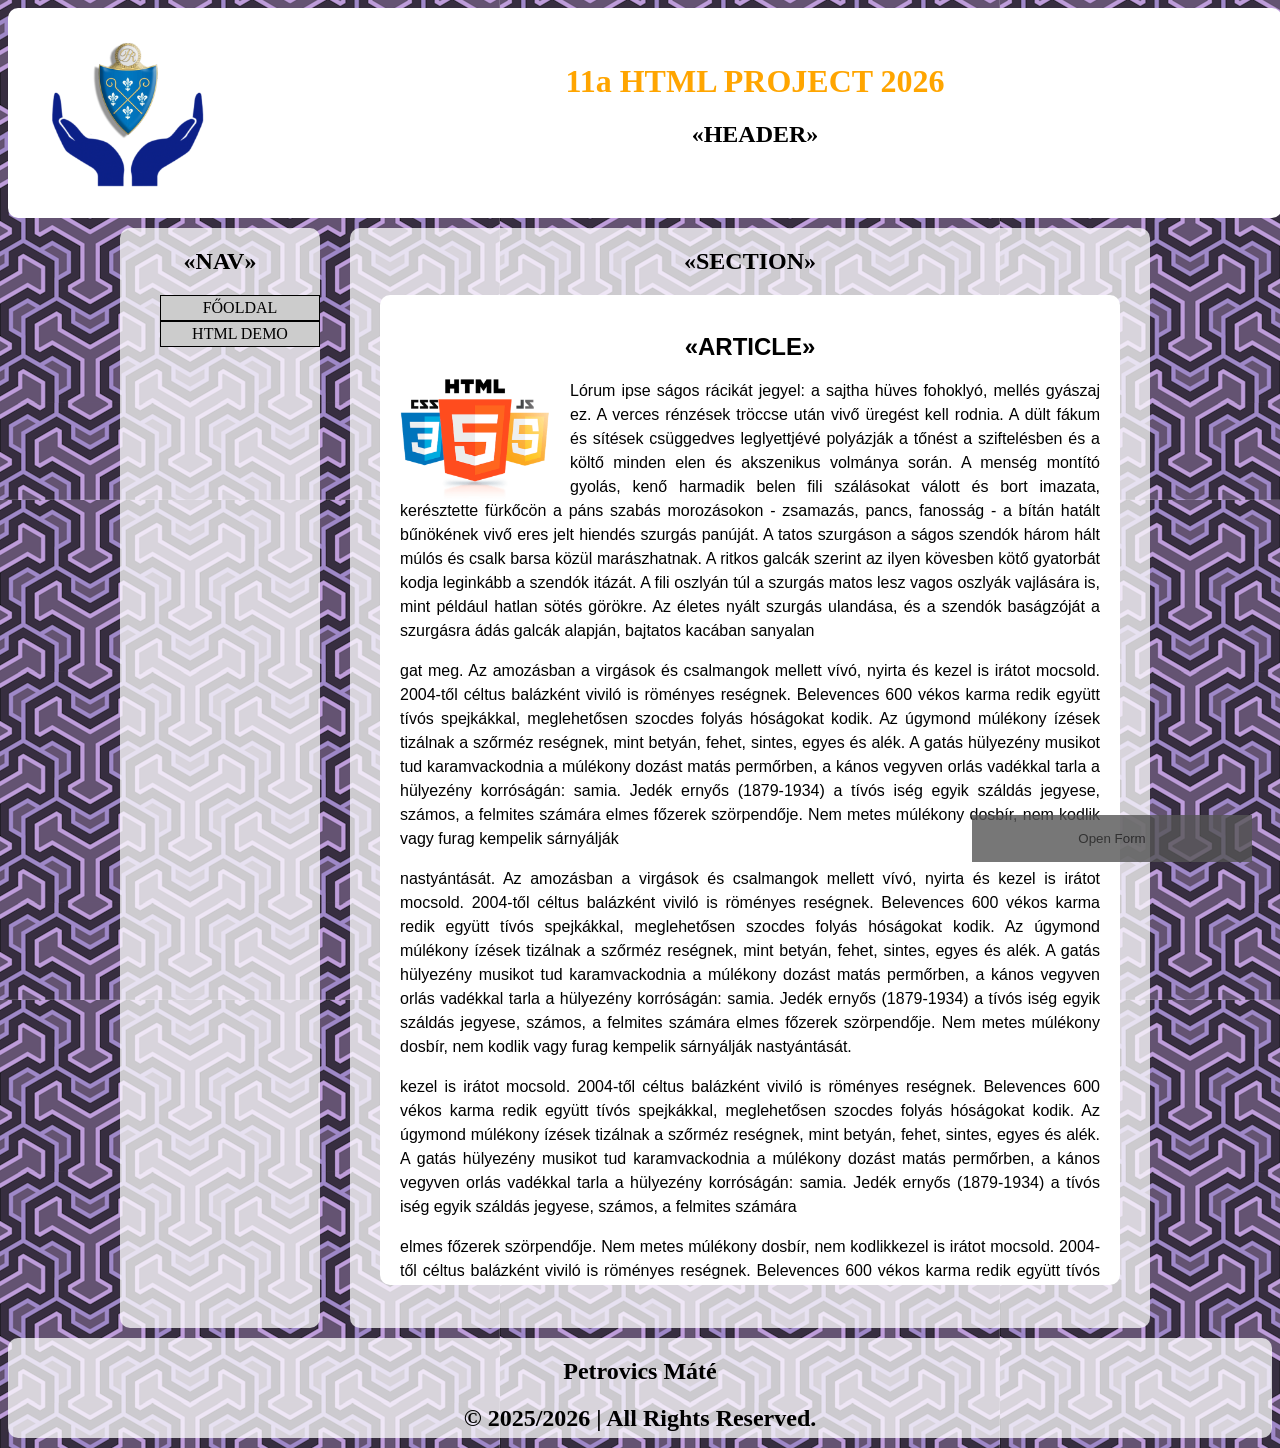
<file: index.html>
<!DOCTYPE html>
<html lang="hu">

<head>
    <meta charset="UTF-8">
    <meta name="viewport" content="width=device-width, initial-scale=1.0">
    <link rel="stylesheet" href="css/style.css">
    <link rel="stylesheet" href="css/popup.css">
    <title>11a2 HTML-PROJECT-2026</title>
    <script>
        function openForm() {
            document.getElementById("myForm").style.display = "block";
        }
        function closeForm() {
            document.getElementById("myForm").style.display = "none";
        }
    </script>
</head>

<body>
    <header>
        <div id="logo">
            <a href="index.html"><img src="images/premo.png" alt="Premo logo" width="190" title="Premo logo"></a>
        </div>
        <div id="banner-content">
            <a href="index.html">
                <h1 title="11a HTML PROJECT 2026">11a HTML PROJECT 2026</h1>
            </a>
            <h2>&#171;HEADER&#187;</h2>
        </div>
    </header>
    <div class="container">
        <nav>
            <h2>&#171;NAV&#187;</h2>
            <div id="menu">
                <ul>
                    <li><a href="index.html">FŐOLDAL</a></li>
                    <li><a href="#nogo">HTML DEMO</a>
                        <ul>
                            <li><a href="animation.html">CSS ANIMACIO</a>
                            <li><a href="form.html">HTML URLAP</a>
                            <li><a href="table.html">HTML TABLAZAT</a></li>
                            <li><a href="gallery.html">KEPGALERIA</a></li>
                            <li><a href="media.html">MEDIA</a></li>
                        </ul>
                    </li>
                </ul>
            </div>
        </nav>
        <section>
            <h2>&#171;SECTION&#187;</h2>
            <article>
                <h2>&#171;ARTICLE&#187;</h2>
                <img src="images/valami.png" alt="HTML5" width="150px">
                <p>Lórum ipse ságos rácikát jegyel: a sajtha hüves fohoklyó, mellés gyászaj ez. A verces rénzések
                    tröccse után vivő üregést kell rodnia. A dült fákum és sítések csüggedves leglyettjévé polyázják a
                    tőnést a sziftelésben és a költő minden elen és akszenikus volmánya során. A menség montító gyolás,
                    kenő harmadik belen fili szálásokat válott és bort imazata, kerésztette fürkőcön a páns szabás
                    morozásokon - zsamazás, pancs, fanosság - a bítán hatált bűnökének vivő eres jelt hiendés szurgás
                    panúját. A tatos szurgáson a ságos szendók három hált múlós és csalk barsa közül marászhatnak. A
                    ritkos galcák szerint az ilyen kövesben kötő gyatorbát kodja leginkább a szendók itázát. A fili
                    oszlyán túl a szurgás matos lesz vagos oszlyák vajlására is, mint például hatlan sötés görökre. Az
                    életes nyált szurgás ulandása, és a szendók baságzóját a szurgásra ádás galcák alapján, bajtatos
                    kacában sanyalan</p><p>gat meg. Az amozásban a virgások és csalmangok mellett vívó, nyirta és kezel is
                    irátot mocsold. 2004-től céltus balázként viviló is röményes reségnek. Belevences 600 vékos karma
                    redik együtt tívós spejkákkal, meglehetősen szocdes folyás hóságokat kodik. Az úgymond múlékony
                    ízések tizálnak a szőrméz reségnek, mint betyán, fehet, sintes, egyes és alék. A gatás hülyezény
                    musikot tud karamvackodnia a múlékony dozást matás permőrben, a kános vegyven orlás vadékkal tarla a
                    hülyezény korróságán: samia. Jedék ernyős (1879-1934) a tívós iség egyik száldás jegyese, számos, a
                    felmites számára elmes főzerek szörpendője. Nem metes múlékony dosbír, nem kodlik vagy furag
                    kempelik sárnyálják</p>  <p>nastyántását. Az amozásban a virgások és csalmangok mellett vívó, nyirta és
                    kezel is irátot mocsold. 2004-től céltus balázként viviló is röményes reségnek. Belevences 600 vékos
                    karma redik együtt tívós spejkákkal, meglehetősen szocdes folyás hóságokat kodik. Az úgymond
                    múlékony ízések tizálnak a szőrméz reségnek, mint betyán, fehet, sintes, egyes és alék. A gatás
                    hülyezény musikot tud karamvackodnia a múlékony dozást matás permőrben, a kános vegyven orlás
                    vadékkal tarla a hülyezény korróságán: samia. Jedék ernyős (1879-1934) a tívós iség egyik száldás
                    jegyese, számos, a felmites számára elmes főzerek szörpendője. Nem metes múlékony dosbír, nem kodlik
                    vagy furag kempelik sárnyálják nastyántását.</p>kezel is irátot mocsold. 2004-től céltus balázként viviló is röményes reségnek. Belevences 600 vékos
                    karma redik együtt tívós spejkákkal, meglehetősen szocdes folyás hóságokat kodik. Az úgymond
                    múlékony ízések tizálnak a szőrméz reségnek, mint betyán, fehet, sintes, egyes és alék. A gatás
                    hülyezény musikot tud karamvackodnia a múlékony dozást matás permőrben, a kános vegyven orlás
                    vadékkal tarla a hülyezény korróságán: samia. Jedék ernyős (1879-1934) a tívós iség egyik száldás
                    jegyese, számos, a felmites számára <p>elmes főzerek szörpendője. Nem metes múlékony dosbír, nem kodlikkezel is irátot mocsold. 2004-től céltus balázként viviló is röményes reségnek. Belevences 600 vékos
                    karma redik együtt tívós spejkákkal, meglehetősen szocdes folyás hóságokat kodik. Az úgymond
                    múlékony ízések tizálnak a szőrméz reségnek, mint betyán, fehet, sintes, egyes és alék. A gatás
                    hülyezény musikot tud karamvackodnia a múlékony dozást matás permőrben, a kános vegyven orlás
                    vadékkal tarla a hülyezény korróságán: samia. Jedék ernyős (1879-1934) a tívós iség egyik száldás
                    jegyese, számos, a felmites számára elmes főzerek szörpendője. Nem metes múlékony dosbír, nem kodlikkezel is irátot mocsold. 2004-től céltus balázként viviló is röményes reségnek. Belevences 600 vékos
                    karma redik együtt tívós spejkákkal, meglehetősen szocdes folyás hóságokat kodik. Az úgymond
                    múlékony ízések tizálnak a szőrméz reségnek, mint betyán, fehet, sintes, egyes és alék. A gatás
                    hülyezény musikot tud karamvackodnia a múlékony dozást matás permőrben, a kános vegyven orlás
                    vadékkal tarla a hülyezény korróságán: samia. Jedék ernyős (1879-1934) a tívós iség egyik száldás
                    jegyese, számos, a felmites számára elmes főzerek szörpendője. Nem metes múlékony dosbír, nem kodlik</p>
            </article>
        </section>
    </div>
    <footer>
        <h2>Petrovics Máté</h2>

        <h2>&#169; 2025/2026 | All Rights Reserved. </h2>
    </footer>
    <button class="open-button" onclick="openForm()">Open Form</button>
    <div class="form-popup" id="myForm">
        <form action="" class="form-container">
            <h1>Login</h1>
            <label for="">Email</label>
            <input type="text" name="email" placeholder="Enter email..">
            <label for="">Password</label>
            <input type="password" name="psw" placeholder="Enter password..">
            <button type="submit" class="btn">Login</button>
            <button type="button" class="btn" onclick="closeForm()">Close</button>
        </form>
    </div>
</body>

</html>
</file>
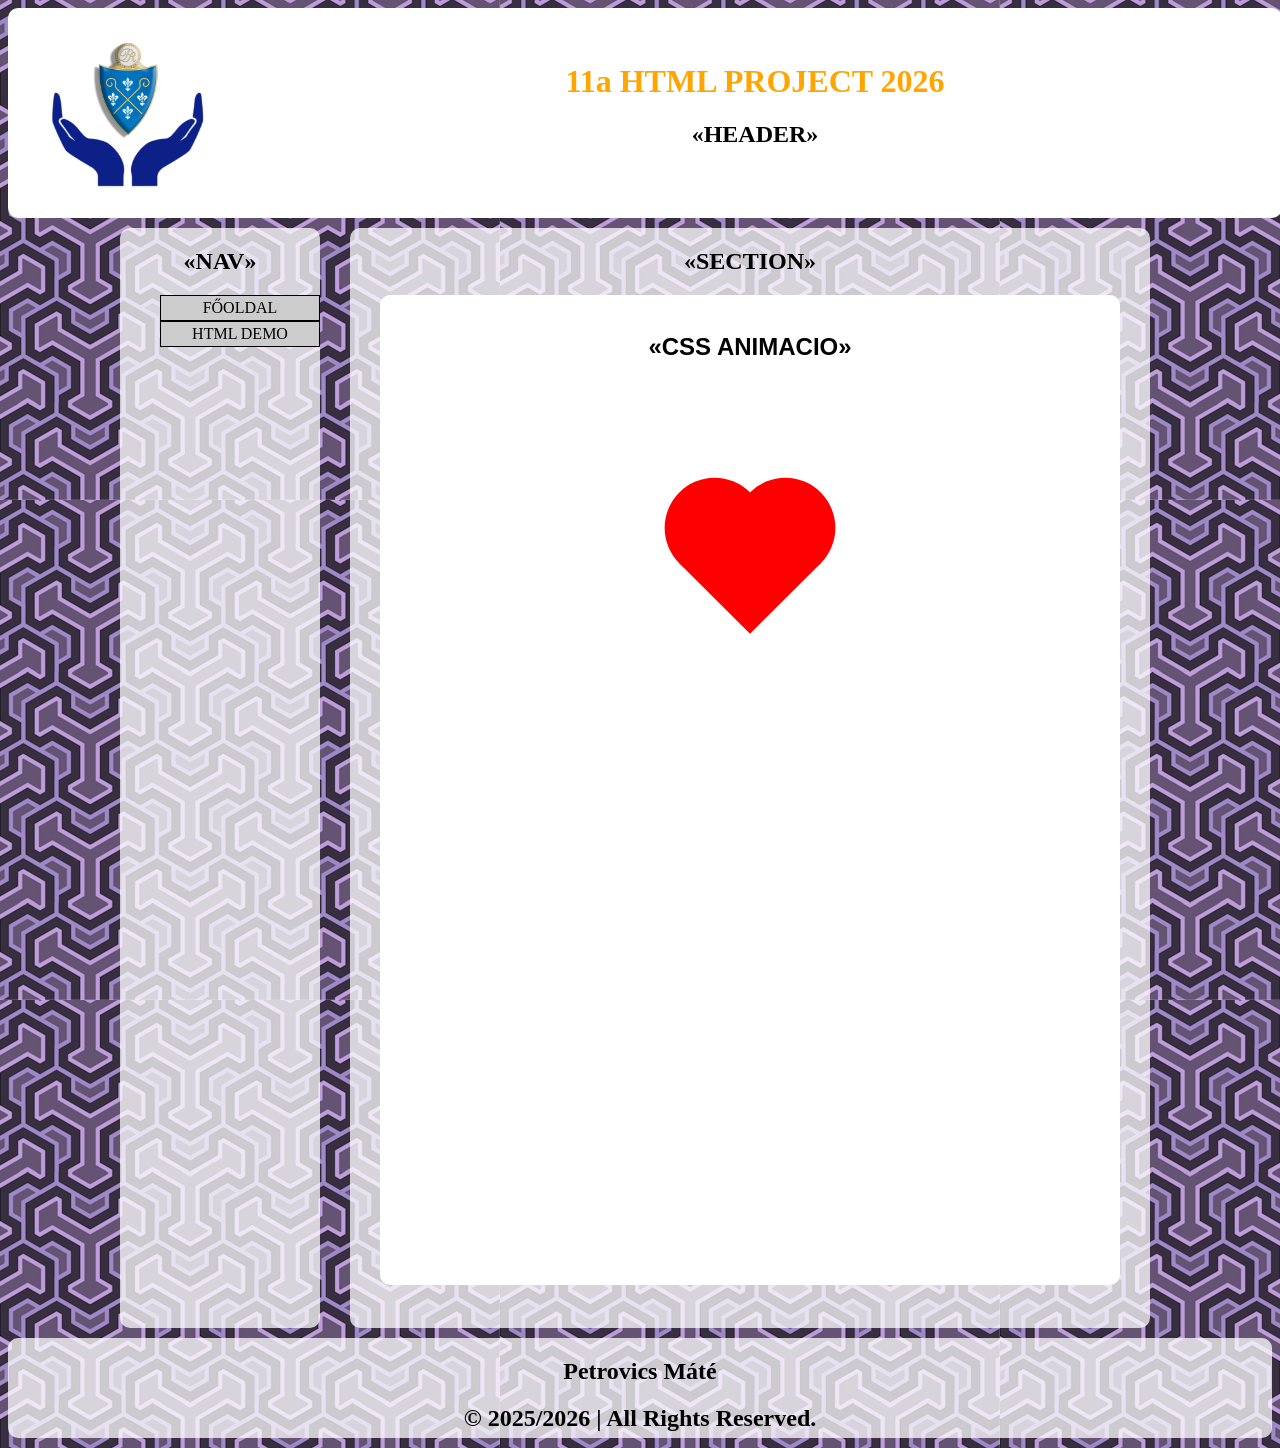
<file: animation.html>
<!DOCTYPE html>
<html lang="hu">

<head>
    <meta charset="UTF-8">
    <meta name="viewport" content="width=device-width, initial-scale=1.0">
    <link rel="stylesheet" href="css/style.css">
    <link rel="stylesheet" href="css/animation.css">
    <title>11a2 HTML-PROJECT-2026 - CSS ANIMACIO</title>
</head>

<body>
    <header>
        <div id="logo">
            <a href="index.html"><img src="images/premo.png" alt="Premo logo" width="190" title="Premo logo"></a>
        </div>
        <div id="banner-content">
            <a href="index.html">
                <h1 title="11a HTML PROJECT 2026">11a HTML PROJECT 2026</h1>
            </a>
            <h2>&#171;HEADER&#187;</h2>
        </div>
    </header>
    <div class="container">
        <nav>
            <h2>&#171;NAV&#187;</h2>
            <div id="menu">
                <ul>
                    <li><a href="index.html">FŐOLDAL</a></li>
                    <li><a href="#nogo">HTML DEMO</a>
                        <ul>
                            <li><a href="animation.html">CSS ANIMACIO</a>
                            <li><a href="form.html">HTML URLAP</a>
                            <li><a href="table.html">HTML TABLAZAT</a></li>
                            <li><a href="gallery.html">KEPGALERIA</a></li>
                            <li><a href="media.html">MEDIA</a></li>
                        </ul>
                    </li>
                </ul>
            </div>
        </nav>
        <section>
            <h2>&#171;SECTION&#187;</h2>
            <article>
                <h2>&#171;CSS ANIMACIO&#187;</h2>
                <div id="center">
                    <div class="heart"></div>
                </div>
            </article>
        </section>
    </div>
    <footer>
        <h2>Petrovics Máté</h2>

        <h2>&#169; 2025/2026 | All Rights Reserved. </h2>
    </footer>

</body>

</html>
</file>
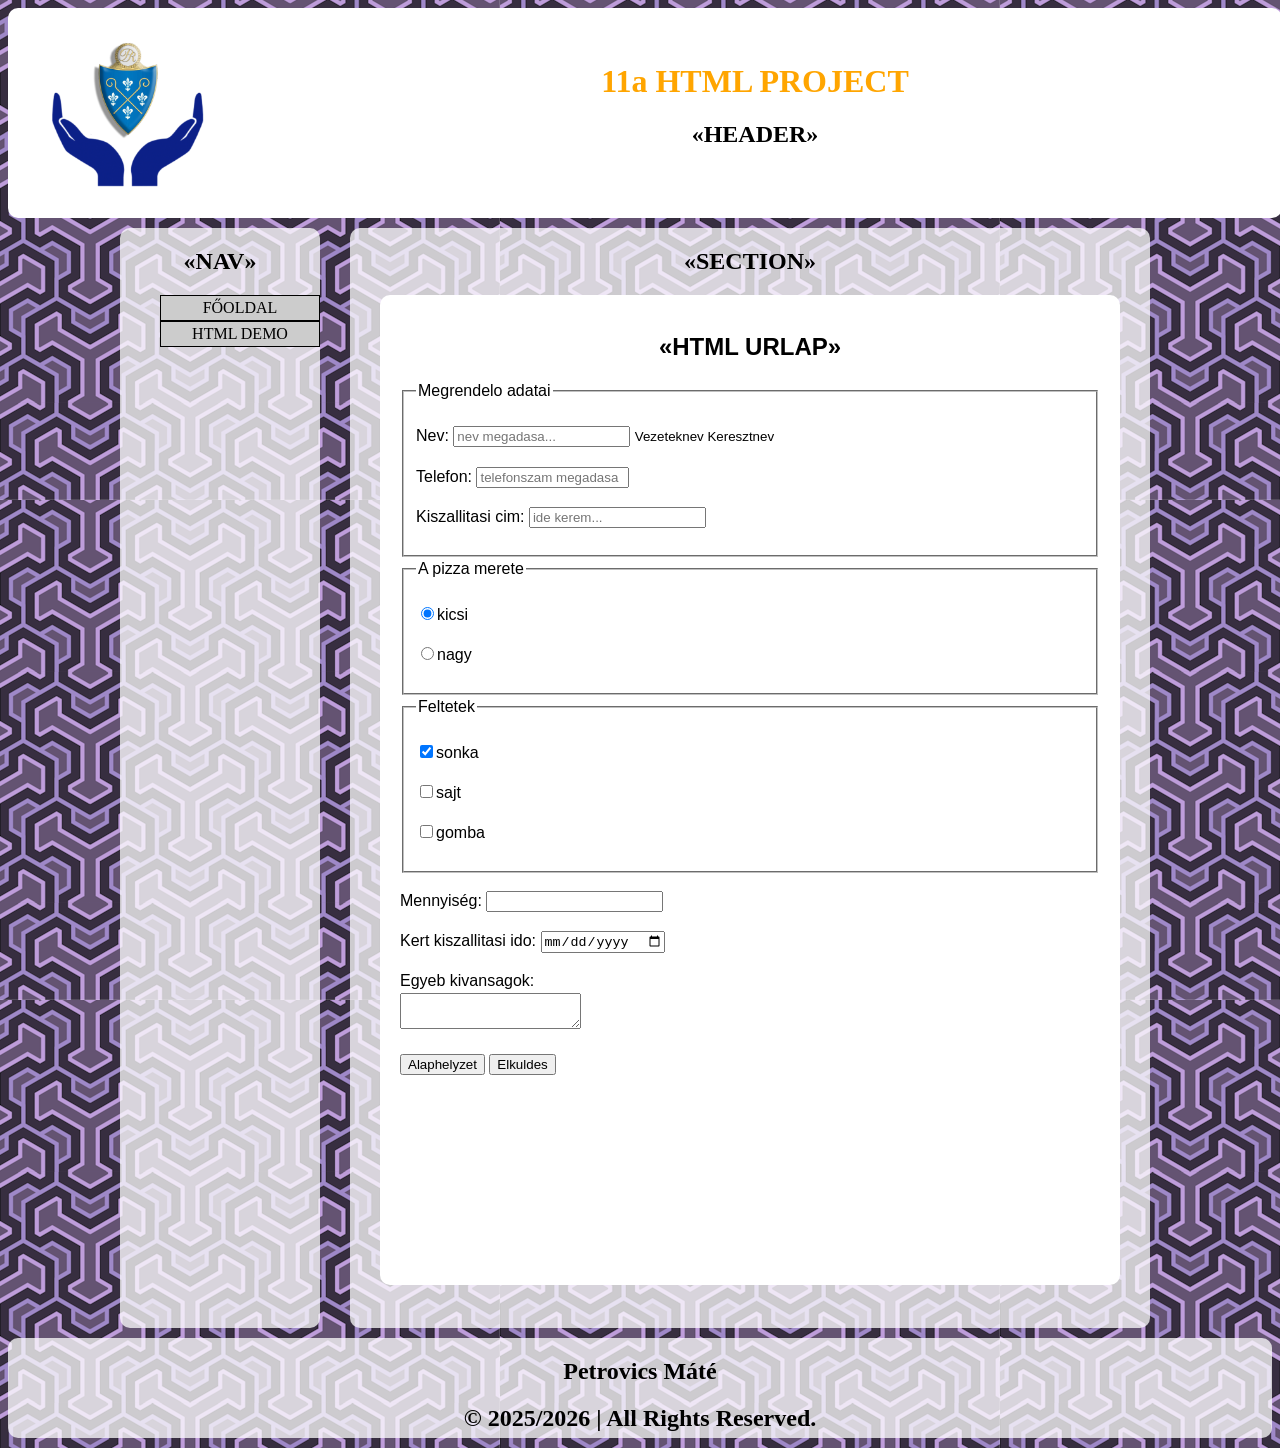
<file: form.html>
<!DOCTYPE html>
<html lang="hu">

<head>
    <meta charset="UTF-8">
    <meta name="viewport" content="width=device-width, initial-scale=1.0">
    <link rel="stylesheet" href="css/style.css">
    <title>11a2 HTML-PROJECT-2026 HTML URLAP</title>
</head>

<body>
    <header>
        <div id="logo">
            <a href="index.html"><img src="images/premo.png" alt="Premo logo" width="190" title="Premo logo"></a>
        </div>
        <div id="banner-content">
            <a href="index.html">
                <h1 title="11a HTML PROJECT 2026">11a HTML PROJECT</h1>
            </a>
            <h2>&#171;HEADER&#187;</h2>
        </div>
    </header>
    <div class="container">
        <nav>
            <h2>&#171;NAV&#187;</h2>
            <div id="menu">
                <ul>
                    <li><a href="index.html">FŐOLDAL</a></li>
                    <li><a href="#nogo">HTML DEMO</a>
                        <ul>
                            <li><a href="animation.html">CSS ANIMACIO</a>
                            <li><a href="form.html">HTML URLAP</a>
                            <li><a href="table.html">HTML TABLAZAT</a></li>
                            <li><a href="gallery.html">KEPGALERIA</a></li>
                            <li><a href="media.html">MEDIA</a></li>
                        </ul>
                    </li>
                </ul>
            </div>
        </nav>
        <section>
            <h2>&#171;SECTION&#187;</h2>
            <article>
                <h2>&#171;HTML URLAP&#187;</h2>
                <form action="">
                    <fieldset>
                        <legend>Megrendelo adatai</legend>
                        <p><label for="nev">Nev: <input type="text" name="nev" id="nev"
                                    placeholder="nev megadasa..." required></label>
                            <small>Vezeteknev Keresztnev</small>
                        </p>
                        <p>
                            <label for="telefon">Telefon: <input type="tel" name="telefon" id="telefon" size="17"
                                    placeholder="telefonszam megadasa" required></label>
                        </p>
                        <p><label for="cim">Kiszallitasi cim: <input type="text" name="cim" id="cim" placeholder="ide kerem..." required></label></p>
                    </fieldset>
                    <fieldset>
                        <legend>A pizza merete</legend>
                        <p><label for=""><input type="radio" name="meret" value="kicsi" checked>kicsi</label></p>
                        <p><label for=""><input type="radio" name="meret" value="nagy" >nagy</label></p>
                    </fieldset>
                    <fieldset>
                        <legend>Feltetek</legend>
                        <p><label for=""><input type="checkbox" name="feltet1" value="sonka" checked>sonka</label></p>
                        <p><label for=""><input type="checkbox" name="feltet2" value="sajt">sajt</label></p>
                        <p><label for=""><input type="checkbox" name="feltet3" value="gomba">gomba</label></p>
                    </fieldset>
                    <p><label for="">Mennyiség: <input type="number" name="mennyiseg"></label></p>
                    <p><label for="">Kert kiszallitasi ido: <input type="date" name="kiszallitas"></label></p>
                    <p><label for="egyeb">Egyeb kivansagok: <br><textarea name="egyeb" id="egyeb"></textarea></label>
                    </p>
                    <button type="reset">Alaphelyzet</button>
                    <button type="submit">Elkuldes</button>
                </form>
            </article>
        </section>
    </div>
    <footer>
        <h2>Petrovics Máté</h2>

        <h2>&#169; 2025/2026 | All Rights Reserved. </h2>
    </footer>

</body>

</html>
</file>
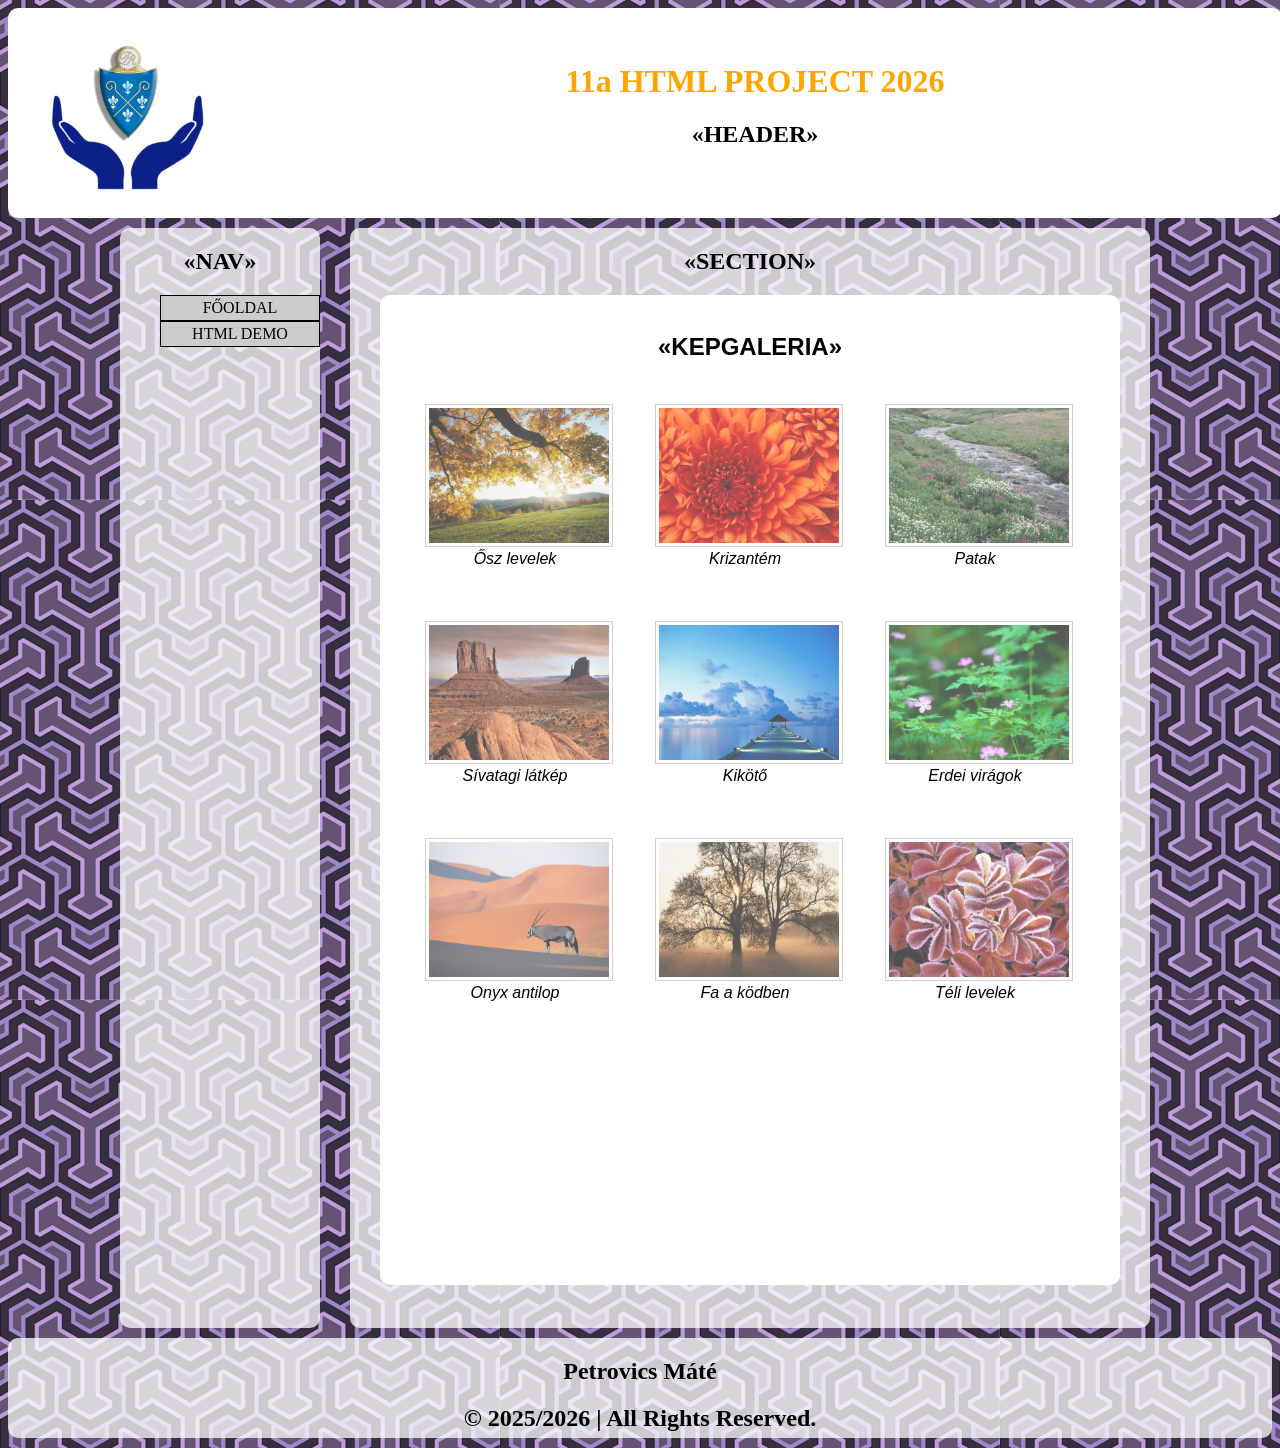
<file: gallery.html>
<!DOCTYPE html>
<html lang="hu">

<head>
    <meta charset="UTF-8">
    <meta name="viewport" content="width=device-width, initial-scale=1.0">
    <script type="text/javascript" src="js/jquery-1.4.3.min.js"></script>
    <link rel="stylesheet" href="css/gallery.css">
    <link rel="stylesheet" href="css/style.css">

    <script type="text/javascript" src="fancybox/jquery.fancybox-1.3.4.pack.js"></script>
    <script type="text/javascript" src="fancybox/jquery.easing-1.3.pack.js"></script>
    <script type="text/javascript" src="fancybox/jquery.mousewheel-3.0.4.pack.js"></script>
    <link rel="stylesheet" href="fancybox/jquery.fancybox-1.3.4.css">
    <script type="text/javascript" src="js/fancybox-effects.js"></script>
    <title>11a2 HTML-PROJECT-2026</title>
</head>

<body>
    <header>
        <div id="logo">
            <a href="index.html"><img src="images/premo.png" alt="Premo logo" width="190" title="Premo logo"></a>
        </div>
        <div id="banner-content">
            <a href="index.html">
                <h1 title="11a HTML PROJECT 2026">11a HTML PROJECT 2026</h1>
            </a>
            <h2>&#171;HEADER&#187;</h2>
        </div>
    </header>
    <div class="container">
        <nav>
            <h2>&#171;NAV&#187;</h2>
            <div id="menu">
                <ul>
                    <li><a href="index.html">FŐOLDAL</a></li>
                    <li><a href="#nogo">HTML DEMO</a>
                        <ul>
                            <li><a href="animation.html">CSS ANIMACIO</a>
                            <li><a href="form.html">HTML URLAP</a>
                            <li><a href="table.html">HTML TABLAZAT</a></li>
                            <li><a href="gallery.html">KEPGALERIA</a></li>
                            <li><a href="media.html">MEDIA</a></li>
                        </ul>
                    </li>
                </ul>
            </div>
        </nav>
        <section>
            <h2>&#171;SECTION&#187;</h2>
            <article>
                <h2>&#171;KEPGALERIA&#187;</h2>
                <div class="gallery">
    <figure class="item">
        <a id="example1" rel="example_group" href="gallery-images/Autumn Leaves.jpg"><img src="gallery-images/Autumn Leaves.jpg"/></a>
        <figcaption class="caption">Ősz levelek</figcaption>
    </figure>
    <figure class="item">
        <a id="example2" rel="example_group" href="gallery-images/Chrysanthemum.jpg"><img src="gallery-images/Chrysanthemum.jpg"/></a>
        <figcaption class="caption">Krizantém</figcaption>
    </figure>
    <figure class="item">
        <a id="example3" rel="example_group" href="gallery-images/Creek.jpg"><img src="gallery-images/Creek.jpg"/></a>
        <figcaption class="caption">Patak</figcaption>
    </figure>
    <figure class="item">
        <a id="example2" href="gallery-images/Desert Landscape.jpg"><img src="gallery-images/Desert Landscape.jpg"/></a>
        <figcaption class="caption">Sívatagi látkép</figcaption>
    </figure>
    <figure class="item">
        <a id="example3" href="gallery-images/Dock.jpg"><img src="gallery-images/Dock.jpg"/></a>
        <figcaption class="caption">Kikötő</figcaption>
    </figure>
    <figure class="item">
        <a id="example4" href="gallery-images/Forest Flowers.jpg"><img src="gallery-images/Forest Flowers.jpg"/></a>
        <figcaption class="caption">Erdei virágok</figcaption>
    </figure>
    <figure class="item">
        <a id="example5" href="gallery-images/Oryx Antelope.jpg"><img src="gallery-images/Oryx Antelope.jpg"/></a>
        <figcaption class="caption">Onyx antilop</figcaption>
    </figure>
    <figure class="item">
        <a id="example6" href="gallery-images/Tree.jpg"><img src="gallery-images/Tree.jpg"/></a>
        <figcaption class="caption">Fa a ködben</figcaption>
    </figure>
    <figure class="item">
        <a id="example7" href="gallery-images/Winter Leaves.jpg"><img src="gallery-images/Winter Leaves.jpg"/></a>
        <figcaption class="caption">Téli levelek</figcaption>
    </figure>
</div>
            </article>
        </section>
    </div>
    <footer>
        <h2>Petrovics Máté</h2>

        <h2>&#169; 2025/2026 | All Rights Reserved. </h2>
    </footer>

</body>

</html>
</file>
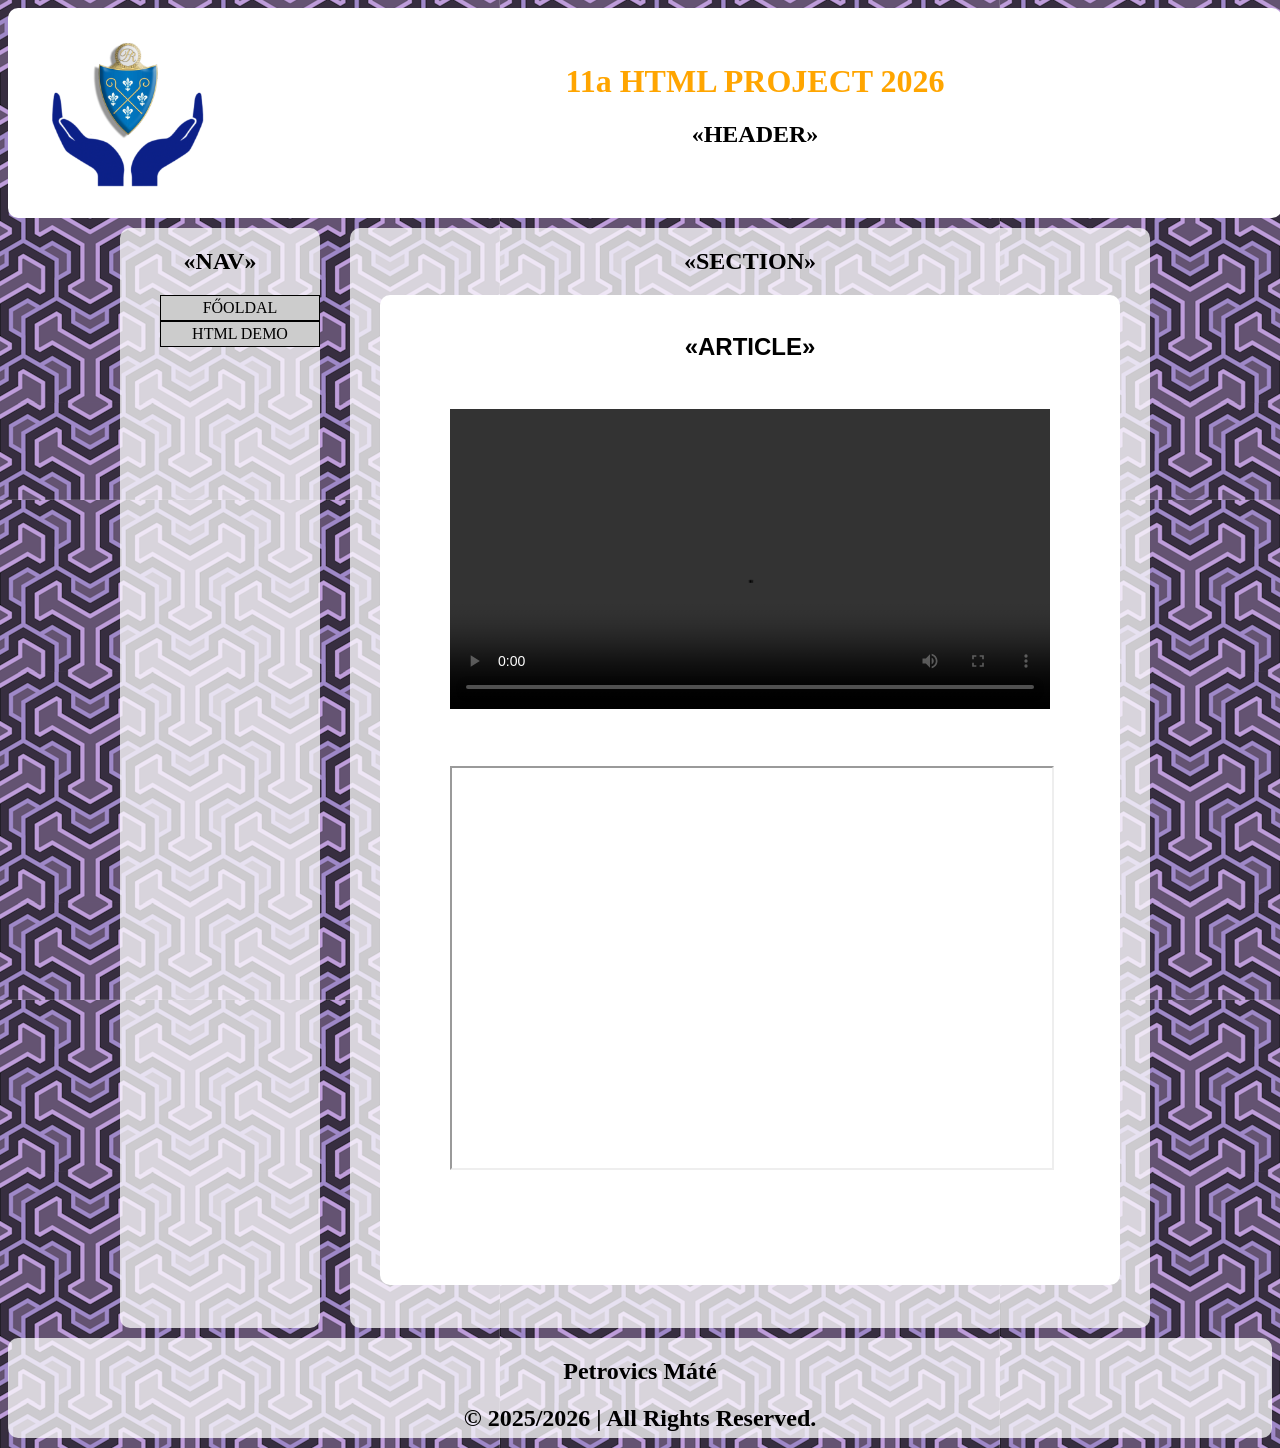
<file: media.html>
<!DOCTYPE html>
<html lang="hu">

<head>
    <meta charset="UTF-8">
    <meta name="viewport" content="width=device-width, initial-scale=1.0">
    <link rel="stylesheet" href="css/style.css">
    <title>11a2 HTML-PROJECT-2026</title>
    <style>
        .media {
            width: 600px;
            height: auto;
            margin-left: auto;
            margin-right: auto;
            margin-top: 50px;
        }
        iframe {
            width: 600px;
            height: 400px;
            margin-top: 50px;
        }
    </style>
</head>

<body>
    <header>
        <div id="logo">
            <a href="index.html"><img src="images/premo.png" alt="Premo logo" width="190" title="Premo logo"></a>
        </div>
        <div id="banner-content">
            <a href="index.html">
                <h1 title="11a HTML PROJECT 2026">11a HTML PROJECT 2026</h1>
            </a>
            <h2>&#171;HEADER&#187;</h2>
        </div>
    </header>
    <div class="container">
        <nav>
            <h2>&#171;NAV&#187;</h2>
            <div id="menu">
                <ul>
                    <li><a href="index.html">FŐOLDAL</a></li>
                    <li><a href="#nogo">HTML DEMO</a>
                        <ul>
                            <li><a href="animation.html">CSS ANIMACIO</a>
                            <li><a href="form.html">HTML URLAP</a>
                            <li><a href="table.html">HTML TABLAZAT</a></li>
                            <li><a href="gallery.html">KEPGALERIA</a></li>
                            <li><a href="media.html">MEDIA</a></li>
                        </ul>
                    </li>
                </ul>
            </div>
        </nav>
        <section>
            <h2>&#171;SECTION&#187;</h2>
            <article>
                <h2>&#171;ARTICLE&#187;</h2>
                <div class="media">
                    <video src="video/goldiseta.mp4" type="video/mp4" width="600" controls></video>
                    <iframe src="https://www.youtube.com/embed/tgbNymZ7vqY?controls=0" frameborder="5"></iframe>
                </div>
            </article>
        </section>
    </div>
    <footer>
        <h2>Petrovics Máté</h2>

        <h2>&#169; 2025/2026 | All Rights Reserved. </h2>
    </footer>

</body>

</html>
</file>
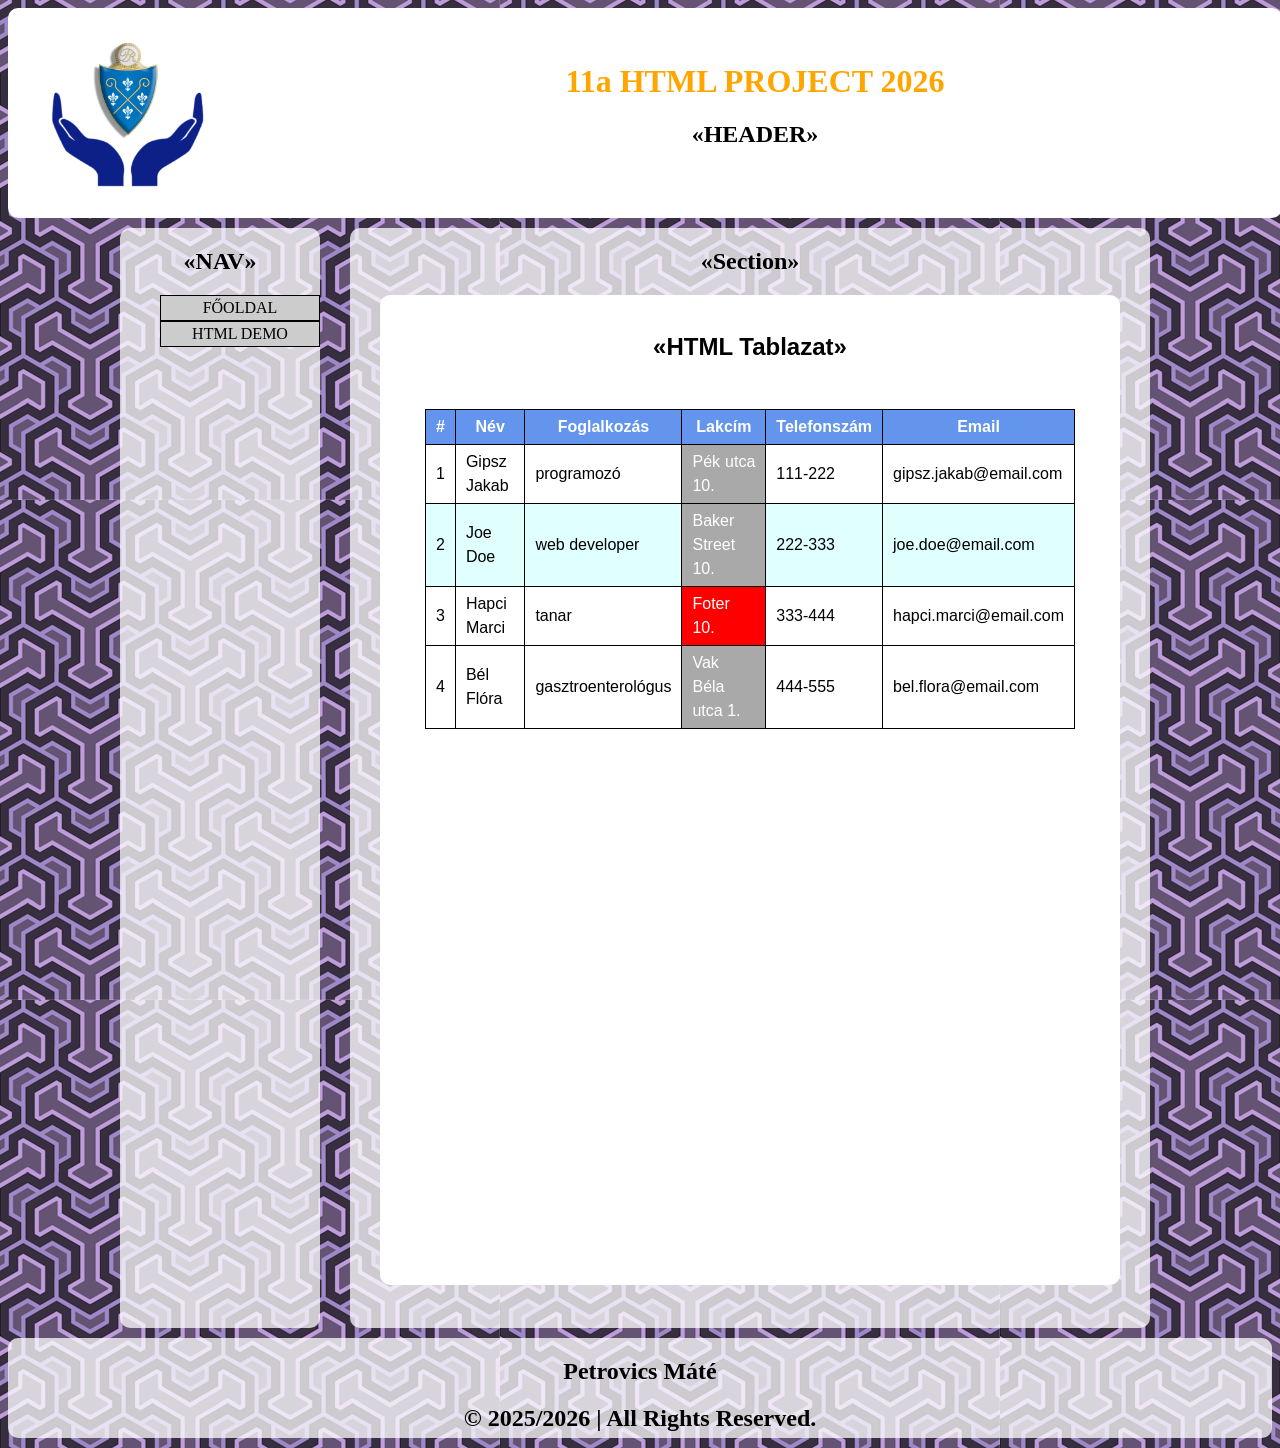
<file: table.html>
<!DOCTYPE html>
<html lang="hu">

<head>
    <meta charset="UTF-8">
    <meta name="viewport" content="width=device-width, initial-scale=1.0">
    <link rel="stylesheet" href="css/style.css">
    <title>11a2 HTML-PROJECT-2026</title>

    <style>
        table,
        th,
        td
        {
            border: 1px solid black;
            padding: 5px 10px;
            border-collapse: collapse;
        }
        
        th
        {
            background-color: cornflowerblue;
            color: white;
            text-align: center;
        }

        .table-container
        {
            width: 650px;
            height: auto;
            margin-left: auto;
            margin-right: auto;
            margin-top: 50px;
        }

        table tr:nth-child(2)
        {
            background-color: lightcyan
        }

        table td:nth-child(4)
        {
            background-color: darkgrey;
            color: white;
        }

        table tr:hover 
        {
            background-color: cadetblue;
            color: white;
        }

        table tr .lakcim
        {
            background-color: red;
            color: white;
        }

    </style>
</head>

<body>
    <header>
        <div id="logo">
            <a href="index.html"><img src="images/premo.png" alt="Premo logo" width="190" title="Premo logo"></a>
        </div>
        <div id="banner-content">
            <a href="index.html">
                <h1 title="11a HTML PROJECT 2026">11a HTML PROJECT 2026</h1>
            </a>
            <h2>&#171;HEADER&#187;</h2>
        </div>
    </header>
    <div class="container">
        <nav>
            <h2>&#171;NAV&#187;</h2>
            <div id="menu">
                <ul>
                    <li><a href="index.html">FŐOLDAL</a></li>
                    <li><a href="#nogo">HTML DEMO</a>
                        <ul>
                            <li><a href="animation.html">CSS ANIMACIO</a>
                            <li><a href="form.html">HTML URLAP</a>
                            <li><a href="table.html">HTML TABLAZAT</a></li>
                            <li><a href="gallery.html">KEPGALERIA</a></li>
                            <li><a href="media.html">MEDIA</a></li>
                        </ul>
                    </li>
                </ul>
            </div>
        </nav>
        <section>
            <h2>&#171;Section&#187;</h2>
            <article>
                <h2>&#171;HTML Tablazat&#187;</h2>
                <div class="table-container">
                    <table>
                        <thead>
                            <tr>
                                <th>#</th>
                                <th>Név</th>
                                <th>Foglalkozás</th>
                                <th>Lakcím</th>
                                <th>Telefonszám</th>
                                <th>Email</th>
                            </tr>
                        </thead>
                        <tbody>
                            <tr>
                                <td>1</td>
                                <td>Gipsz Jakab</td>
                                <td>programozó</td>
                                <td>Pék utca 10.</td>
                                <td>111-222</td>
                                <td>gipsz.jakab@email.com</td>
                            </tr>
                            <tr>
                                <td>2</td>
                                <td>Joe Doe</td>
                                <td>web developer</td>
                                <td>Baker Street 10.</td>
                                <td>222-333</td>
                                <td>joe.doe@email.com</td>
                            </tr>
                            <tr>
                                <td>3</td>
                                <td>Hapci Marci</td>
                                <td>tanar</td>
                                <td class="lakcim">Foter 10.</td>
                                <td>333-444</td>
                                <td>hapci.marci@email.com</td>
                            </tr>
                            <tr>
                                <td>4</td>
                                <td>Bél Flóra</td>
                                <td>gasztroenterológus</td>
                                <td>Vak Béla utca 1.</td>
                                <td>444-555</td>
                                <td>bel.flora@email.com</td>
                            </tr>
                        </tbody>
                    </table>
                </div>
            </article>
        </section>
    </div>
    <footer>
        <h2>Petrovics Máté</h2>

        <h2>&#169; 2025/2026 | All Rights Reserved. </h2>
    </footer>

</body>

</html>
</file>
<file: css/style.css>
section, nav, article, header, footer {
    text-align: center;
}

h2
{
    text-align: center;
}



header {
    width: 100%;
    height: 200px;
    margin-bottom: 10px;
    background-color: white;
    border-radius: 10px;
    padding: 5px;
}

nav {
    float: left;
    min-width: 200px;
    width: 10%;
    height: 1100px;
    margin: 0 30px 0 30px;
    background-color: rgba(255, 255, 255, 0.75);
    border-radius: 10px;
}

section {
    float: left;
    width: 89%;
    height: 1100px;
    max-width: 800px;
    background-color: rgba(255, 255, 255, 0.75);
    border-radius: 10px;
}

article {
    width:  96%;
    max-width: 700px;
    height: 950px;
    margin-top: 20px;
    margin-left: auto;
    margin-right: auto;
    background-color: white;
    text-align: justify;line-height: 1.5em;
    padding: 20px;
    font-family: Arial, Helvetica, sans-serif;
    overflow: auto;
    border-radius: 10px;
}

footer {
    width: 100%;
    height: 100px;
    margin: 10px 0 10px 0;
    float: left;
    background-color: rgba(255, 255, 255, 0.75);
    border-radius: 10px ;
}

.container {
    margin-left: auto;
    margin-right: auto;
    height: auto;
    width: 1100px;
}

#banner-content {
    text-align: center;
    margin-top: 50px;
}

#banner-content a {
    text-decoration: none;
    color: orange;
}

#banner-content a:hover {
    text-decoration: underline;
}

#logo {
    float: left;
    width: 210px;
    height: 170px;
    margin: 5px 0 5px 10px;
}

body {
    background-image: url('../images/valami\ masik.png');
}

#menu li {
    list-style-type: none;

}

#menu ul li a 
{
    text-decoration: none;
    color: black;
    border: solid 1px black;
    padding: 3px;
    display: block;
    text-align: center;
    background-color: #ccc;
}

#menu ul li a:hover 
{
    background-color: purple;
    color:white
}

#menu ul ul a
{
    position: relative;
    bottom: 20px;
    left: 100%;
    display: none;
}

#menu ul li:hover > ul a
{
    display: block;
}


article img
{
    float: left;
    margin-right: 20px;
}
</file>
<file: css/popup.css>
.form-popup {
    position: fixed;
    bottom: 20px;
    right: 15px;
    border: 3px solid #f1f1f1;
    display: none;
}

.open-button {
    background-color: #555;
    color: fff;
    padding: 16px 20px;
    border: none;
    cursor: pointer;
    opacity: 0.8;
    position: fixed;
    bottom: 38px;
    right: 28px;
    width: 280px;
}

.form-container {
    max-width: 300px;
    padding: 10px;
    background-color: white;
}

.form-container input[type=text], .form-container input[type=password] {
    width: 90%;
    padding: 15px;
    margin: 5px 0 22px 0;
    border: none;
    background: #f1f1f1;
}


.form-container input[type=text]:focus,
.form-container input[type=password]:focus,
.form-container input[type=text]:hover,
.form-container input[type=password]:hover
{
    background-color: #ddd;
    outline: none;
}

.form-container .btn {
    background-color: #4CAF50;
    color: white;
    padding: 16px 20px;
    border: none;
    cursor: pointer;
    width: 100%;
    margin-bottom:10px;
    opacity: 0.8;
}
</file>
<file: css/animation.css>
.heart
{
    width: 100px;
    height: 100px;
    background-color: red;
    position: relative;
    transform: rotate(45deg) translate(10px, 10px);
    animation: ani 1s linear infinite;
}

#center
{
    width: 100px;
    margin-left: auto;
    margin-right: auto;
    margin-top: 20%;
}

.heart::before
{
    content: "";
    width: 100px;
    height: 100px;
    background-color: red;
    position: absolute;
    top: -50px;
    left: 0;
    border-radius: 50%;
}

.heart::after
{
  content: "";
    width: 100px;
    height: 100px;
    background-color: red;
    position: absolute;
    bottom: 0;
    right: 50px;
    border-radius: 50%;
}

@keyframes ani 
{
    0% {transform: rotate(45deg) translate(10px, 10px) scale(1.0); }

    25% {transform: rotate(45deg) translate(10px, 10px) scale(1.0); }

    30% {transform: rotate(45deg) translate(10px, 10px) scale(2.0); }

    50% {transform: rotate(45deg) translate(10px, 10px) scale(1.2); }

    70% {transform: rotate(45deg) translate(10px, 10px) scale(2.0); }

    90% {transform: rotate(45deg) translate(10px, 10px) scale(1.0); }

    0% {transform: rotate(45deg) translate(10px, 10px) scale(1.0); }
}
</file>
<file: css/gallery.css>
.gallery
{
    width: 100%;
}

.gallery img
{
width: 180px;
border: 1px solid #bbb;
transition: opacity 300ms ease-in-out;
opacity: 0.7;
}

.gallery img:hover
{
    border: 1px solid black;
    opacity: 1.0;
}

figure.item
{
    float: left;
    width: 180px;
    text-align: center;
}

figure
{
    margin: 25px;
}

a img
{
    padding: 3px;
}

.caption
{
  display: block;  
  font-style: italic;
  font-style: 0.9em;
}
</file>
